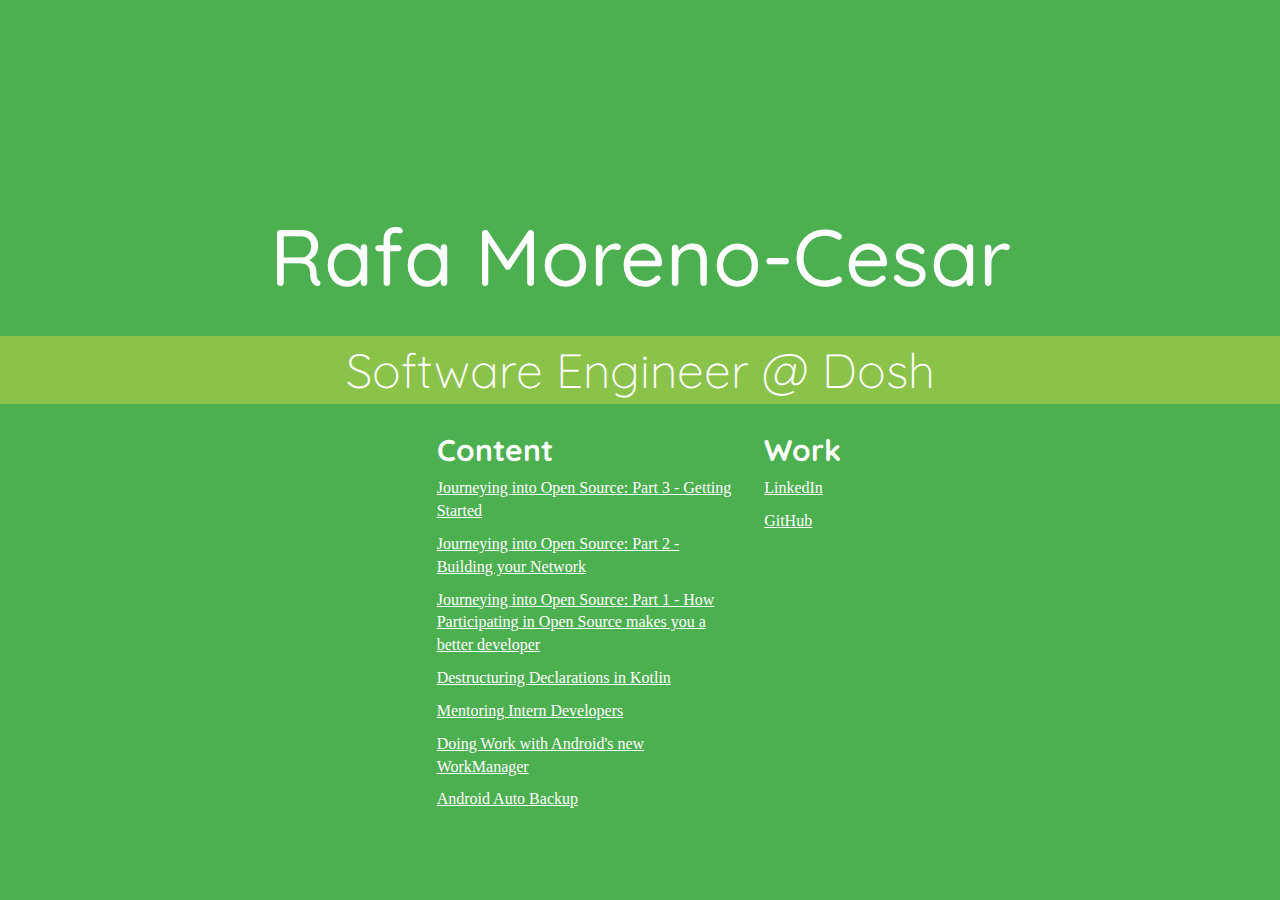
<file: index.html>
<!DOCTYPE html>
<html>
    <head>
        <title>Rafa Moreno Cesar</title>
        <meta name=viewport content="width=device-width, initial-scale=1">
        <link rel="stylesheet" href="css/bootstrap.min.css">
        <link rel="stylesheet" href="css/animate.min.css">
        <link rel="stylesheet" href="css/style.css">
		<link href='http://fonts.googleapis.com/css?family=Quicksand:300,400,700' rel='stylesheet' type='text/css'>
    </head>
    <body bgcolor="blue">
        <h1 class="name animated flipInX">Rafa Moreno-Cesar</h1>
		<p class = "intro animated flipInX">Software Engineer @ Dosh</p>
        <div class="row">
            <div class="col-md-3 col-md-offset-4">
                <h2 class="boxLabel">Content</h2>
                <p><a href="https://medium.com/@rmorenocesar/journeying-into-open-source-part-3-getting-started-ef5656399993">Journeying into Open Source: Part 3 - Getting Started</a></p>
                <p><a href="https://medium.com/@rmorenocesar/journeying-into-open-source-part-2-building-your-n-20a53e2b8f01">Journeying into Open Source: Part 2 - Building your Network</a></p>
		<p><a href="https://medium.com/@rmorenocesar/journeying-into-open-source-part-1-92d61be40bb6">Journeying into Open Source: Part 1 - How Participating in Open Source makes you a better developer</a></p>
		<p><a href="https://www.bignerdranch.com/blog/kotlin-destructuring-declarations-and-componentn/"> Destructuring Declarations in Kotlin</a><p>
                <p><a href="https://medium.com/@rmorenocesar/mentoring-your-intern-developers-c2903b328b74"> Mentoring Intern Developers</a></p>
		<p><a href="https://www.bignerdranch.com/blog/doing-work-with-androids-new-work-manager/"> Doing Work with Android's new WorkManager</a></p>
                <p><a href="https://www.bignerdranch.com/blog/android-auto-backup-and-your-developer-workflow/"> Android Auto Backup</a></p>
            </div>
            <div class="col-md-3">
                <h2 class="boxLabel">Work</h2>
                <p><a href="http://linkedin.com/in/rafaelmorenocesar">LinkedIn</a><p>
                <p><a href="http://github.com/ralphie9224">GitHub</a></p>
            </div>
        </div>   

		<!-- Start of StatCounter Code for Default Guide -->
	<script type="text/javascript">
		var sc_project=9575563; 
		var sc_invisible=1; 
		var sc_security="df9765fa"; 
		var scJsHost = (("https:" == document.location.protocol) ?
		"https://secure." : "http://www.");
		document.write("<sc"+"ript type='text/javascript' src='" +
		scJsHost+
		"statcounter.com/counter/counter.js'></"+"script>");
		</script>
		<noscript><div class="statcounter"><a title="web analytics"
		href="http://statcounter.com/" target="_blank"><img
		class="statcounter"
		src="http://c.statcounter.com/9575563/0/df9765fa/1/"
		alt="web analytics"></a></div>
	</noscript>
<!-- End of StatCounter Code for Default Guide -->
	
    </body>
</html>
</file>
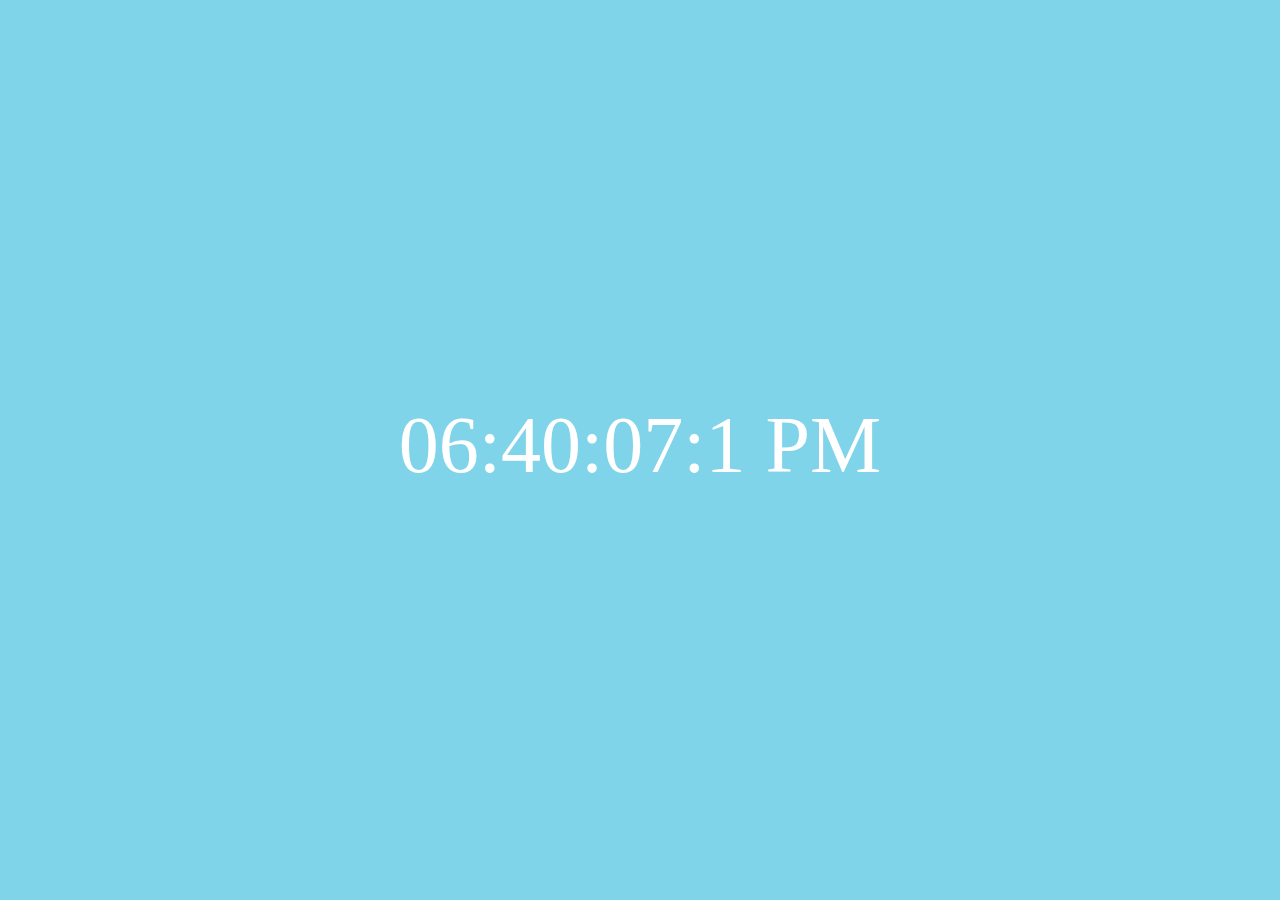
<file: clock.html>
<!doctype html>

<head>
	<title>What time is it?</title>
	
	<script = "text/js">
		

   

    function displayTime() {
        var currentTime = new Date();
        var hours = currentTime.getHours();
        var minutes = currentTime.getMinutes();
        var seconds = currentTime.getSeconds();
		var milliseconds = currentTime.getMilliseconds();
		milliseconds = Math.floor(milliseconds/100);
    
    
       
        var meridiem = "AM";  // Default is AM
        
        
        if (hours > 12) {
            hours = hours - 12; // Convert to 12-hour format
            meridiem = "PM"; // Keep track of the meridiem
        }
       
        if (hours === 0) {
            hours = 12;    
        }


        
        if(hours < 10) {
            // Add the "0" digit to the front
            // so 9 becomes "09"
            hours = "0" + hours;
        }
                if(minutes < 10) {
            minutes = "0" + minutes;
        }        
        if(seconds < 10) {
            seconds = "0" + seconds;
        }
		
		
			
		
	
		var clockDiv = document.getElementById('clock');

        clockDiv.innerText = hours + ":" + minutes + ":" + seconds + ":" + milliseconds + " " + meridiem;
    }
    
    
    setInterval(displayTime, 100);


	
	</script>
	
	<style>
		body {
			background-color: #80d4ea;		
		}
		#clock {
			height: 100px;
			width: 800px;
			color:white;
			position: absolute;
			font-size:5em;
			margin:auto;
			position: absolute;
			top: 0; left: 0; bottom: 0; right: 0;
			text-align:center;
		}
	</style>
</head>

<body onload = "displayTime();">
	<div id ="clock"></div>
</body>

</html>
</file>
<file: css/style.css>
@import url(http://fonts.googleapis.com/css?family=
	Roboto:	500,100,300,700,500italic,100italic,300italic,400);
body{
    padding-top: 15%;
    font-family: Roboto;
    font-size: 1.6em;
	background-color:#4CAF50;
	color:white;
}
@media (min-width: 768px) and (max-width: 992px){
    .box{
        height:20em;
    }
}
.boxes{
    padding-left: 10%;
    padding-right: 10%;
	align:center;
}

a{
	color:white;
	text-decoration:underline;
}
.boxLabel{
   font-family: 'Quicksand', sans-serif; 
   font-weight:700;

}
.name{
    text-align: center;
    margin-left: auto;
    margin-right: auto;
    font-size: 5em;
    padding-bottom: 2%;
    font-family: 'Quicksand', sans-serif;
}
.intro{
	text-align: center;
	margin-left: auto;
	margin-right: auto;
	font-size: 3em;
	background-color:#8BC34A;	
	font-family: 'Quicksand', sans-serif;
	font-weight:300;

}


ul{
    list-style:none;
    margin-top:-5px;
    padding-left:10px;
}
li{
    /* font-style:italic; */
}
.pato{
   
    bottom:0px;
    text-align:right;
	padding-right:2%;
	font-family:'Quicksand';
	font-weight:300;
	font-size:.75em;
}
</file>
